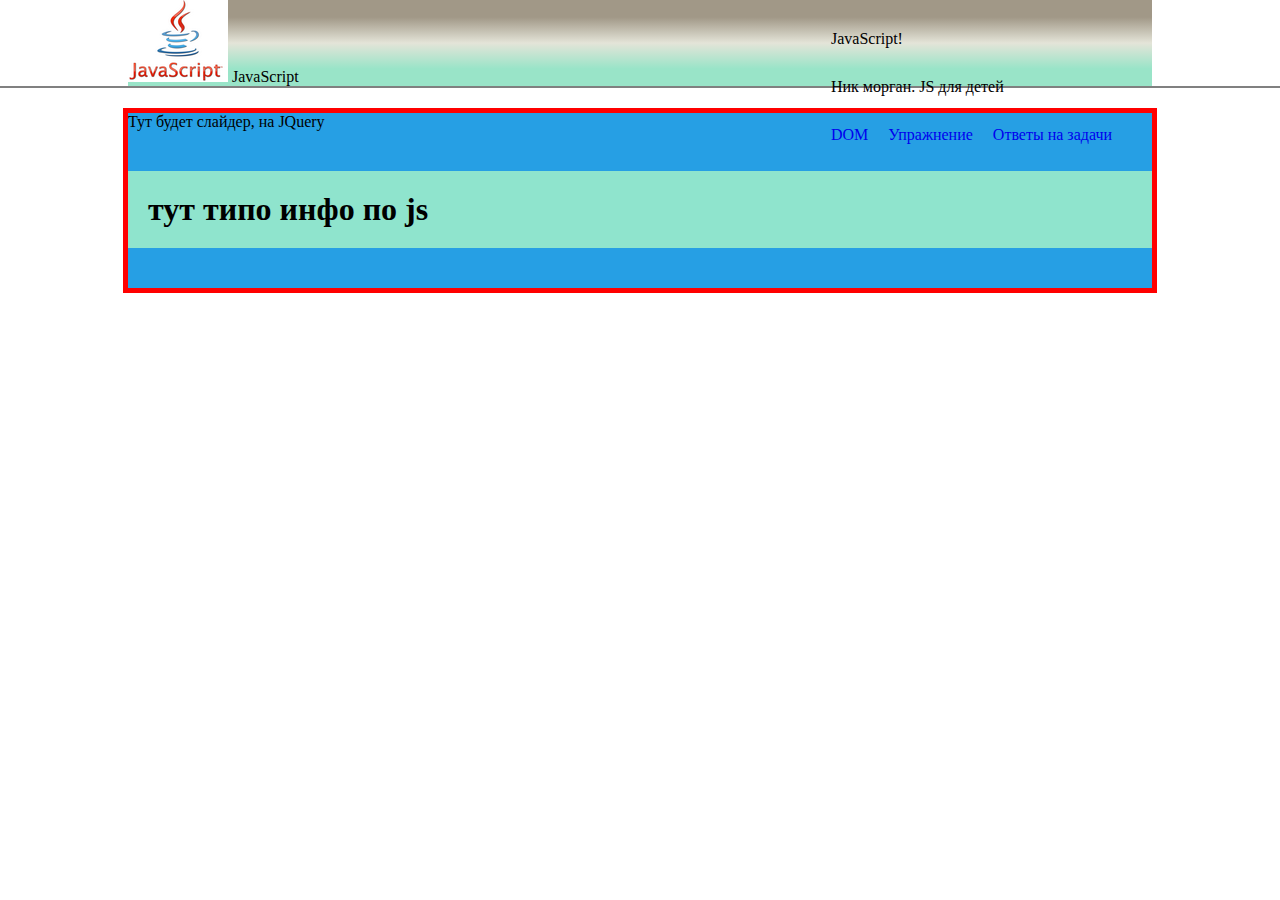
<file: index.html>
﻿<!doctype html>
<html lang="en">
<head>
    <meta charset="UTF-8">


    <title>Начало JS, понеслась</title>
    <link rel="stylesheet" href="style.css">
</head>
<body>
<div class="main">
    <header>
    <div class="header">
        <img src="img/Javascritp.png" alt="JavaScript">
        <span> JavaScript</span>
        <nav class="topNav">
            <ul>
                <li>JavaScript!</li>
                <ul>
                    <li>Ник морган. JS для детей
                        <ul>
                            <li><a href="DomJquery.html"> DOM</a></li>
                            <li><a href="exersaiz.html">Упражнение</a></li>
                            <li><a href="reshenieexer.html">Ответы на задачи</a></li>
                         </ul>
                    </li>
                </ul>
            </ul>
        </nav>
    </div>
    </header>
    <main>
    <div class="content">
        <div class="slaider">
            Тут будет слайдер, на JQuery
        </div>

        <section>
            <h1>тут типо инфо по js</h1>

        </section>
    </div>

    </main>
</div>




</body>
</html>
</file>
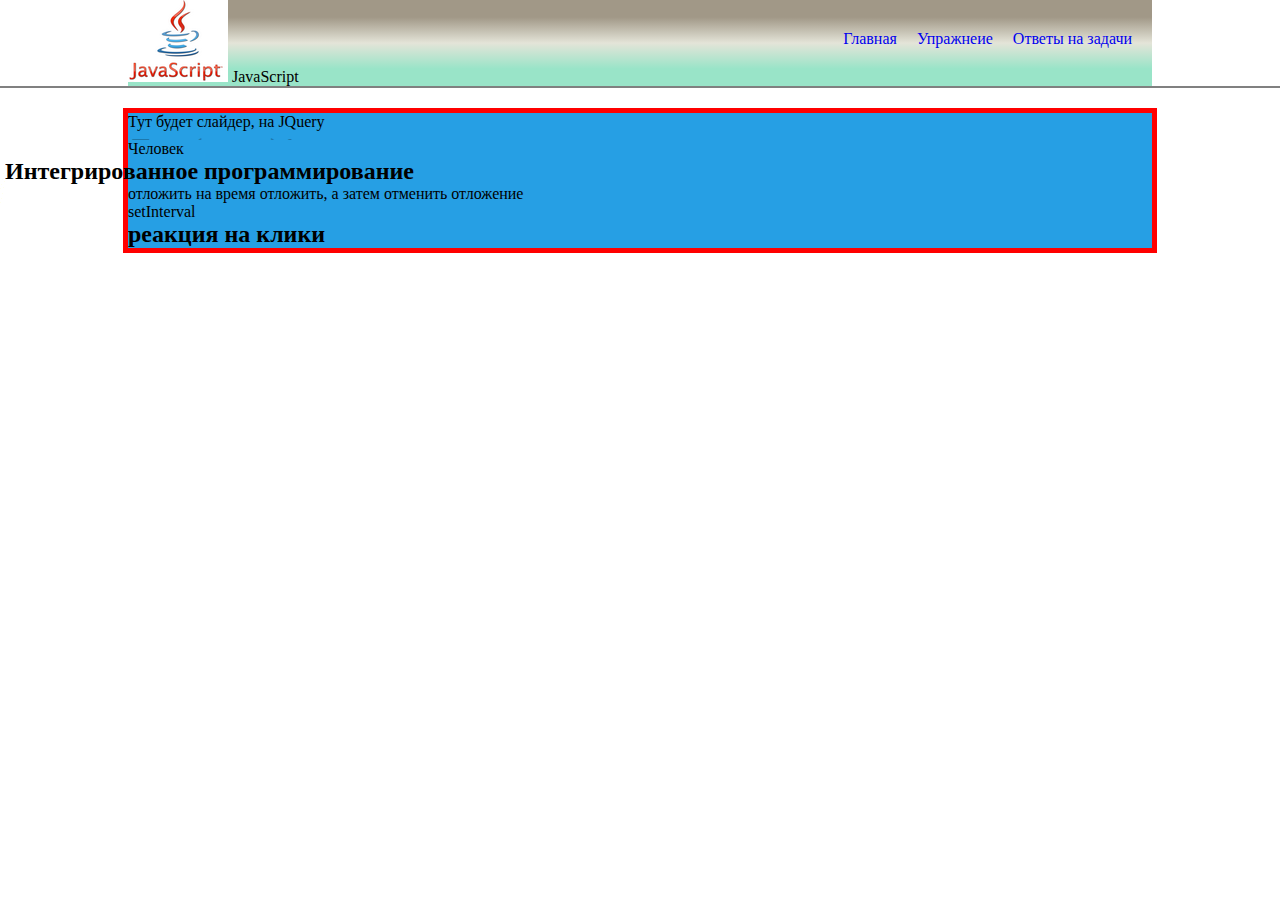
<file: DomJquery.html>
<!doctype html>
<html lang="en">
<head>
    <meta charset="UTF-8">


    <title>Начало JS, понеслась</title>
    <link rel="stylesheet" href="style.css">

</head>
<body>
<div class="main">
    <header>
        <div class="header">
            <img src="img/Javascritp.png" alt="JavaScript">
            <span > JavaScript</span>
            <nav>
                <ul>
                    <li><a href="index.html">Главная</a></li>
                    <li><a href="exersaiz.html">Упражнеие</a></li>
                    <li><a href="reshenieexer.html">Ответы на задачи</a></li>
                </ul>
            </nav>
        </div>
    </header>
    <main>
        <div class="content">
            <div class="slaider">
                Тут будет слайдер, на JQuery
            </div>

            <h1>Дра (tease)1</h1>
            <span id="namePerson">Человек</span>
            <script src="https://code.jquery.com/jquery-3.2.0.min.js"></script>
            <script>
                //var newnamePersonElement = prompt('Введите ваше имя');
                //$('#namePerson').text(newnamePersonElement);
                //$('body').append('<p>Это новый параграф</p>');
               // for (var i = 0; i < 3; i++){
               //     var hobby = prompt('Напиши хобби');
               //     $('body').append('<p>' + hobby + '</p>');

               // }
                /*for (var i =0; i < 5; i++){
                    $('h1').fadeOut(1000);
                    $('h1').fadeIn(1000);

                }*/
                $('h1').hide(1000);
                $('h1').show(1000);

            </script>

            <h2 id="heading">Интегрированное программирование</h2>
           <span>отложить на время</span>
            <script>/*
                var timeUp = function () {
                    alert('время вышло');
                }
                setTimeout(timeUp, 5000);*/
            </script>
            <span>отложить, а затем отменить отложение</span>
            <script>/*
                function doHomeWork() {
                    alert('HF,JNFNM!');
                };
                var tineOutId = setTimeout(doHomeWork, 1000);
                clearTimeout(tineOutId);*/
            </script>
            <br>
            <span>setInterval</span>
            <script>
                var leftOffSet = 0;
                function moveHeading() {
                    $('#heading').offset({left:leftOffSet});
                    leftOffSet++;
                    if (leftOffSet > 200){
                        leftOffSet = 0;
                    }
                };
                setInterval(moveHeading,100)
            </script>
               <h2>реакция на клики</h2>
            <script>

            </script>
            </div>
    </main>
</div>




</body>
</html>
</file>
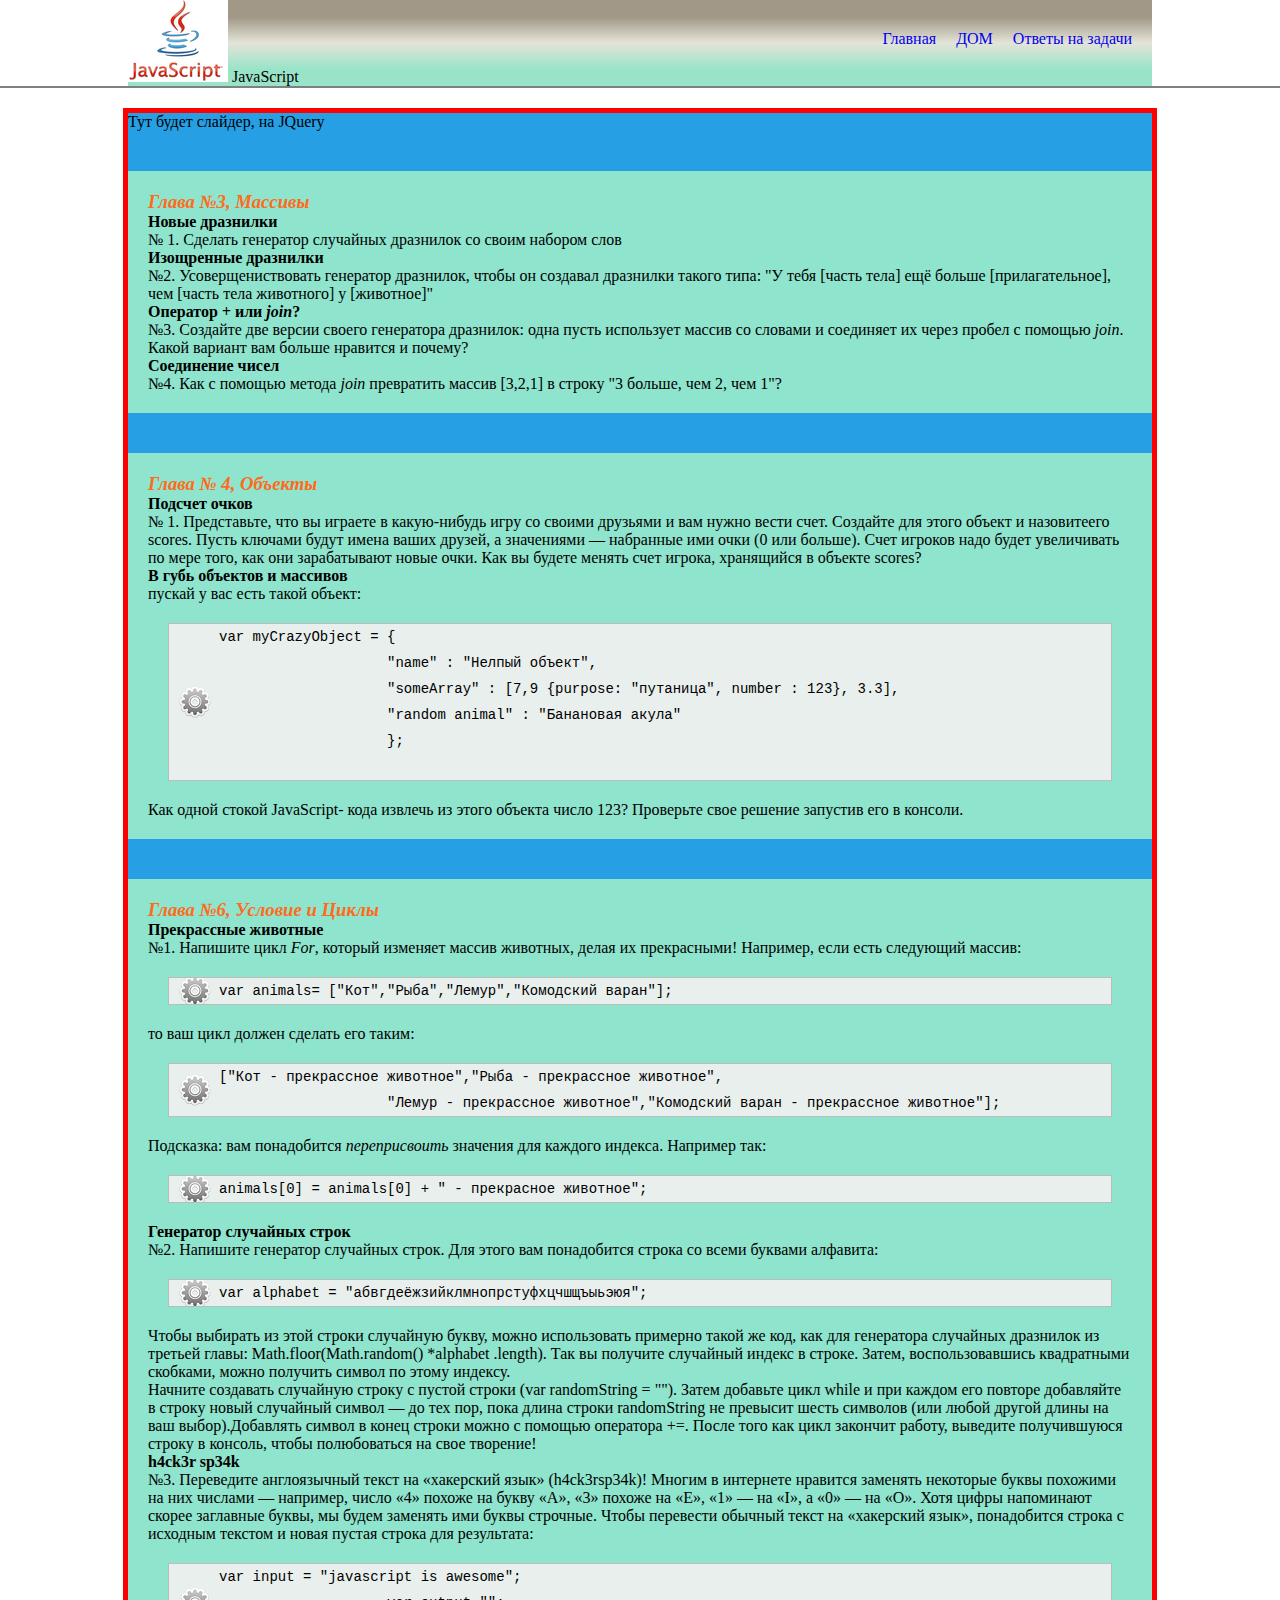
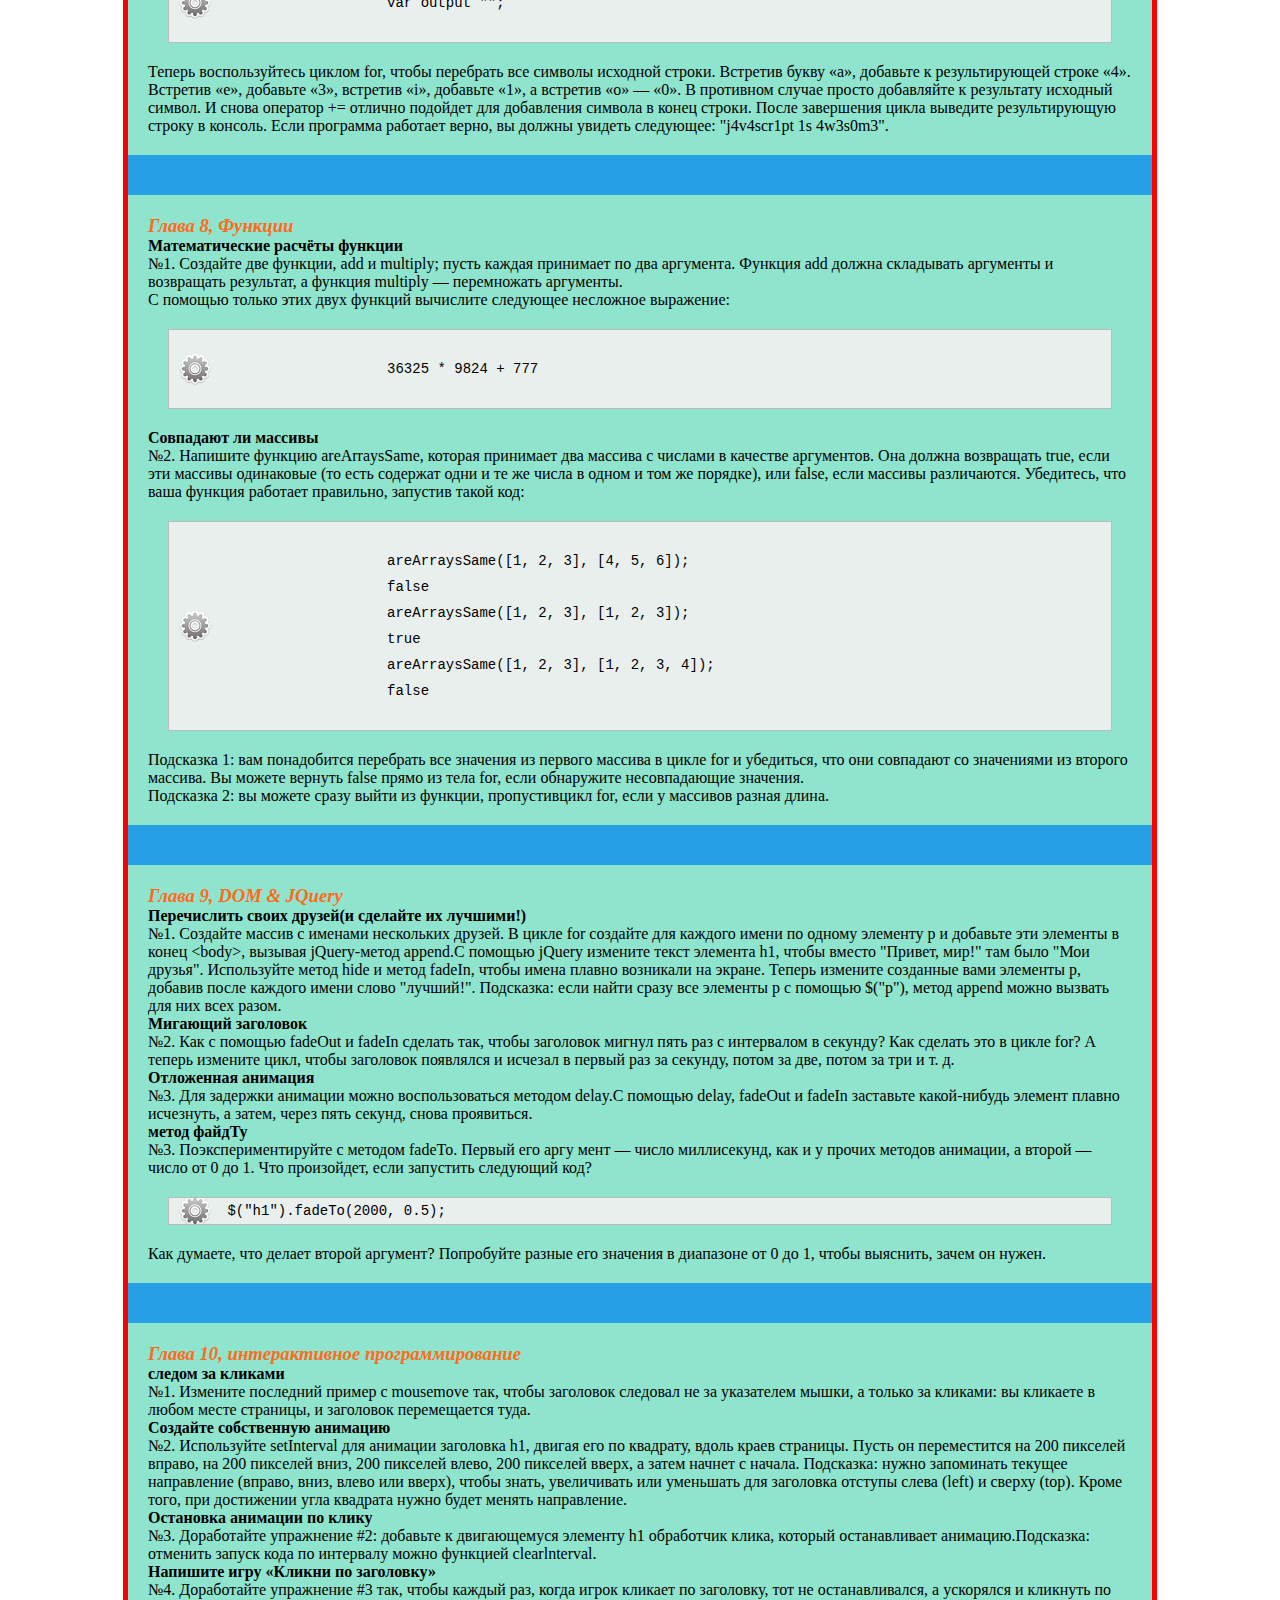
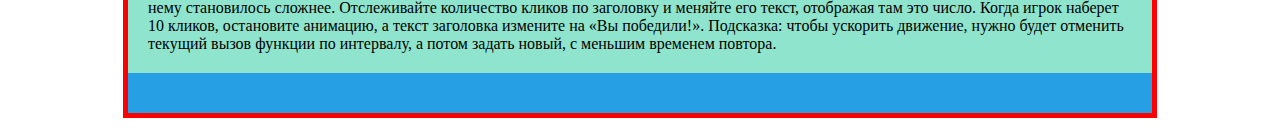
<file: exersaiz.html>
<!doctype html>
<html lang="en">
<head>
    <meta charset="UTF-8">


    <title>Упражнения</title>
    <link rel="stylesheet" href="style.css">

</head>
<body>
<div class="main">
    <header>
        <div class="header">
            <img src="img/Javascritp.png" alt="JavaScript">
            <span> JavaScript</span>
            <nav>
                <ul>
                    <li><a href="index.html">Главная</a></li>
                    <li><a href="DomJquery.html">ДОМ</a></li>
                    <li><a href="reshenieexer.html">Ответы на задачи</a></li>
                </ul>
            </nav>
        </div>
    </header>
    <main>
        <div class="content">
            <div class="slaider">
                Тут будет слайдер, на JQuery
            </div>

            <section>
                <h3>Глава №3, Массивы</h3>
                <h4>Новые дразнилки</h4>
                <p>№ 1. Сделать генератор случайных дразнилок со своим набором слов</p>
                <h4>Изощренные дразнилки</h4>
                <p>№2. Усоверщениствовать генератор дразнилок, чтобы он создавал дразнилки такого типа:
                    "У тебя [часть тела] ещё больше [прилагательное], чем [часть тела животного] у [животное]"</p>
                <h4>Оператор <i>+</i> или <i>join</i>?</h4>
                <p>№3. Создайте две версии своего генератора дразнилок: одна пусть использует массив со словами и соединяет
                    их через пробел с помощью <i>join</i>. Какой вариант вам больше нравится и почему?</p>
                <h4>Соединение чисел</h4>
                <p>№4. Как с помощью метода <i>join</i> превратить массив [3,2,1] в строку "3 больше, чем 2, чем 1"?</p>
            </section>
            <section>
                <h3>Глава № 4, Объекты</h3>
                <h4>Подсчет очков</h4>
                <p>№ 1. Представьте, что вы играете в какую-нибудь игру со своими друзьями и вам нужно вести счет.
                    Создайте для этого объект и назовитеего scores. Пусть ключами будут имена ваших друзей, а значениями
                    — набранные ими очки (0 или больше). Счет игроков надо будет увеличивать по мере того, как они
                    зарабатывают новые очки. Как вы будете менять счет игрока, хранящийся в объекте scores?
                </p>
                <h4>В губь объектов и массивов</h4>
                <p>пускай у вас есть такой объект:</p>
                <div class="code">var myCrazyObject = {
                    "name" : "Нелпый объект",
                    "someArray" : [7,9 {purpose: "путаница", number : 123}, 3.3],
                    "random animal" : "Банановая акула"
                    };
                </div>
                <p>Как одной стокой JavaScript- кода извлечь из этого объекта число 123? Проверьте свое решение запустив его в консоли.</p>
            </section>
            <section>
                <h3>Глава №6, Условие и Циклы</h3>
                <h4>Прекрассные животные</h4>
                <p>№1. Напишите цикл <i>For</i>, который изменяет массив животных, делая их прекрасными!
                    Например, если есть следующий массив:</p>
                <div class="code">var animals= ["Кот","Рыба","Лемур","Комодский варан"];</div>
                <p>то ваш цикл должен сделать его таким:</p>
                <div class="code">["Кот - прекрассное животное","Рыба - прекрассное животное",
                    "Лемур - прекрассное животное","Комодский варан - прекрассное животное"];</div>
                <p>Подсказка: вам понадобится <i>переприсвоить</i> значения для каждого индекса. Например так:</p>
                <div class="code">animals[0] = animals[0] + " - прекрасное животное";</div>
                <h4>Генератор случайных строк</h4>
                <p>№2. Напишите генератор случайных строк. Для этого вам понадобится строка со всеми буквами алфавита:</p>
                <div class="code">var alphabet = "абвгдеёжзийклмнопрстуфхцчшщъыьэюя";</div>
                <p>Чтобы выбирать из этой строки случайную букву, можно использовать примерно такой же код, как для
                    генератора случайных дразнилок из третьей главы: Math.floor(Math.random() *alphabet .length). Так
                    вы получите случайный индекс в строке. Затем, воспользовавшись квадратными скобками, можно получить
                    символ по этому индексу.</p>
                <p>Начните создавать случайную строку с пустой строки (var randomString = ""). Затем добавьте цикл while
                    и при каждом его повторе добавляйте в строку новый случайный символ — до тех пор, пока длина строки
                    randomString не превысит шесть символов (или любой другой длины на ваш выбор).Добавлять символ в
                    конец строки можно с помощью оператора +=.  После того как цикл закончит работу, выведите
                    получившуюся строку в консоль, чтобы полюбоваться на свое творение!</p>
                <h4>h4ck3r sp34k</h4>
                <p>№3. Переведите англоязычный текст на «хакерский язык» (h4ck3rsp34k)! Многим в интернете нравится
                    заменять некоторые буквы похожими на них числами — например, число «4» похоже на букву «А», «3»
                    похоже на «Е», «1» — на «I», а «0» — на «О». Хотя цифры напоминают скорее заглавные буквы, мы
                    будем заменять ими буквы строчные. Чтобы перевести обычный текст на «хакерский язык», понадобится
                    строка с исходным текстом и новая пустая строка для результата: </p>
                <div class="code">var input = "javascript is awesome";
                    var output "";
                </div>
                <p>Теперь воспользуйтесь циклом for, чтобы перебрать все символы исходной строки. Встретив букву «а»,
                    добавьте к результирующей строке «4». Встретив «е», добавьте «3», встретив «i», добавьте «1», а
                    встретив «о» — «0». В противном случае просто добавляйте к результату исходный символ. И снова
                    оператор += отлично подойдет для добавления символа в конец строки. После завершения цикла выведите
                    результирующую строку в консоль. Если программа работает верно, вы должны увидеть следующее:
                    "j4v4scr1pt 1s 4w3s0m3".</p>
            </section>
            <section>
                <h3>Глава 8, Функции</h3>
                <h4>Математические расчёты функции</h4>
                <p>№1. Создайте две функции, add и multiply; пусть каждая принимает по два аргумента. Функция add должна
                    складывать аргументы и возвращать результат, а функция multiply — перемножать аргументы.</p>
                <p>С помощью только этих двух функций вычислите следующее несложное выражение:</p>
                <div class="code">
                    36325 * 9824 + 777
                </div>
                <h4>Совпадают ли массивы</h4>
                <p>№2. Напишите функцию areArraysSame, которая принимает два массива с числами в качестве аргументов.
                    Она должна возвращать true, если эти массивы одинаковые (то есть содержат одни и те же числа в одном
                    и том же порядке), или false, если массивы различаются. Убедитесь, что ваша функция работает
                    правильно, запустив такой код: </p>
                <div class="code">
                    areArraysSame([1, 2, 3], [4, 5, 6]);
                    false
                    areArraysSame([1, 2, 3], [1, 2, 3]);
                    true
                    areArraysSame([1, 2, 3], [1, 2, 3, 4]);
                    false
                </div>
                <p>Подсказка 1: вам понадобится перебрать все значения из первого массива в цикле for и убедиться, что
                    они совпадают со значениями из второго массива. Вы можете вернуть false прямо из тела for, если
                    обнаружите несовпадающие значения.</p>
                <p>Подсказка 2: вы можете сразу выйти из функции, пропустивцикл for,
                    если у массивов разная длина.</p>
            </section>
            <section>
                <h3>Глава 9, DOM & JQuery</h3>
                <h4>Перечислить своих друзей(и сделайте их лучшими!)</h4>
                <p>№1. Создайте массив с именами нескольких друзей. В цикле for создайте для каждого имени по одному
                    элементу p и добавьте эти элементы в конец &lt;body&gt;, вызывая jQuery-метод append.С помощью jQuery
                    измените текст элемента h1, чтобы вместо "Привет, мир!" там было "Мои друзья". Используйте метод
                    hide и метод fadeIn, чтобы имена плавно возникали на экране. Теперь измените созданные вами элементы p,
                    добавив после каждого имени слово "лучший!". Подсказка: если найти сразу все элементы p с помощью $("p"),
                    метод append можно вызвать для них всех разом.
                </p>
                <h4>Мигающий заголовок</h4>
                <p>№2. Как с помощью fadeOut и fadeIn сделать так, чтобы заголовок мигнул пять раз с интервалом в 
                    секунду? Как сделать это в цикле for? А теперь измените цикл, чтобы заголовок появлялся и исчезал в 
                    первый раз за секунду, потом за две, потом за три и т. д.
                </p>
                <h4>Отложенная анимация</h4>
                <p>№3. Для задержки анимации можно воспользоваться методом delay.С помощью delay, fadeOut и fadeIn 
                    заставьте какой-нибудь элемент плавно исчезнуть, а затем, через пять секунд, снова проявиться.
                </p>
                <h4>метод файдТу</h4>
                <p>№3. Поэкспериментируйте с методом fadeTo. Первый его аргу мент — число миллисекунд, как и у прочих
                    методов анимации, а второй — число от 0 до 1. Что произойдет, если запустить следующий код?
                    <div class= 'code'> $("h1").fadeTo(2000, 0.5);</div>
                    Как думаете, что делает второй аргумент? Попробуйте разные его значения в диапазоне от 0 до 1,
                    чтобы выяснить, зачем он нужен.
                </p>
            </section>
            <section>
               <h3 >Глава 10, интерактивное программирование</h3>
                <h4>следом за кликами</h4>
                <p>№1. Измените последний пример с mousemove так, чтобы заголовок следовал не за указателем мышки, а 
                    только за кликами: вы кликаете в любом месте страницы, и заголовок перемещается туда.
                </p>
                <h4>Создайте собственную анимацию</h4>
                <p>№2. Используйте setInterval для анимации заголовка h1, двигая его по квадрату, вдоль краев страницы.
                    Пусть он переместится на 200 пикселей вправо, на 200 пикселей вниз, 200 пикселей влево, 200 пикселей
                    вверх, а затем начнет с начала. Подсказка: нужно запоминать текущее направление (вправо, вниз, влево
                    или вверх), чтобы знать, увеличивать или уменьшать для заголовка отступы слева (left) и сверху
                    (top). Кроме того, при достижении угла квадрата нужно будет менять направление.
                </p>
                <h4>Остановка анимации по клику</h4>
                <p>№3. Доработайте упражнение #2: добавьте к двигающемуся элементу h1 обработчик клика, который
                    останавливает анимацию.Подсказка: отменить запуск кода по интервалу можно функцией clearlnterval.
                </p>
                <h4>Напишите игру «Кликни по заголовку»</h4>
                <p>№4. Доработайте упражнение #3 так, чтобы каждый раз, когда игрок кликает по заголовку, тот не
                    останавливался, а ускорялся и кликнуть по нему становилось сложнее. Отслеживайте количество кликов
                    по заголовку и меняйте его текст, отображая там это число. Когда игрок наберет 10 кликов, остановите
                    анимацию, а текст заголовка измените на «Вы победили!». Подсказка: чтобы ускорить движение, нужно
                    будет отменить текущий вызов функции по интервалу, а потом задать новый, с меньшим временем повтора.
                </p>
            </section>
            <sectipn>
                <h3></h3>
                <h4></h4>
                <p></p>
                <h4></h4>
                <p></p>
                <h4></h4>
                <p></p>
                <h4></h4>
                <p></p>
            </sectipn>

        </div>
    </main>
</div>




</body>
</html>
</file>
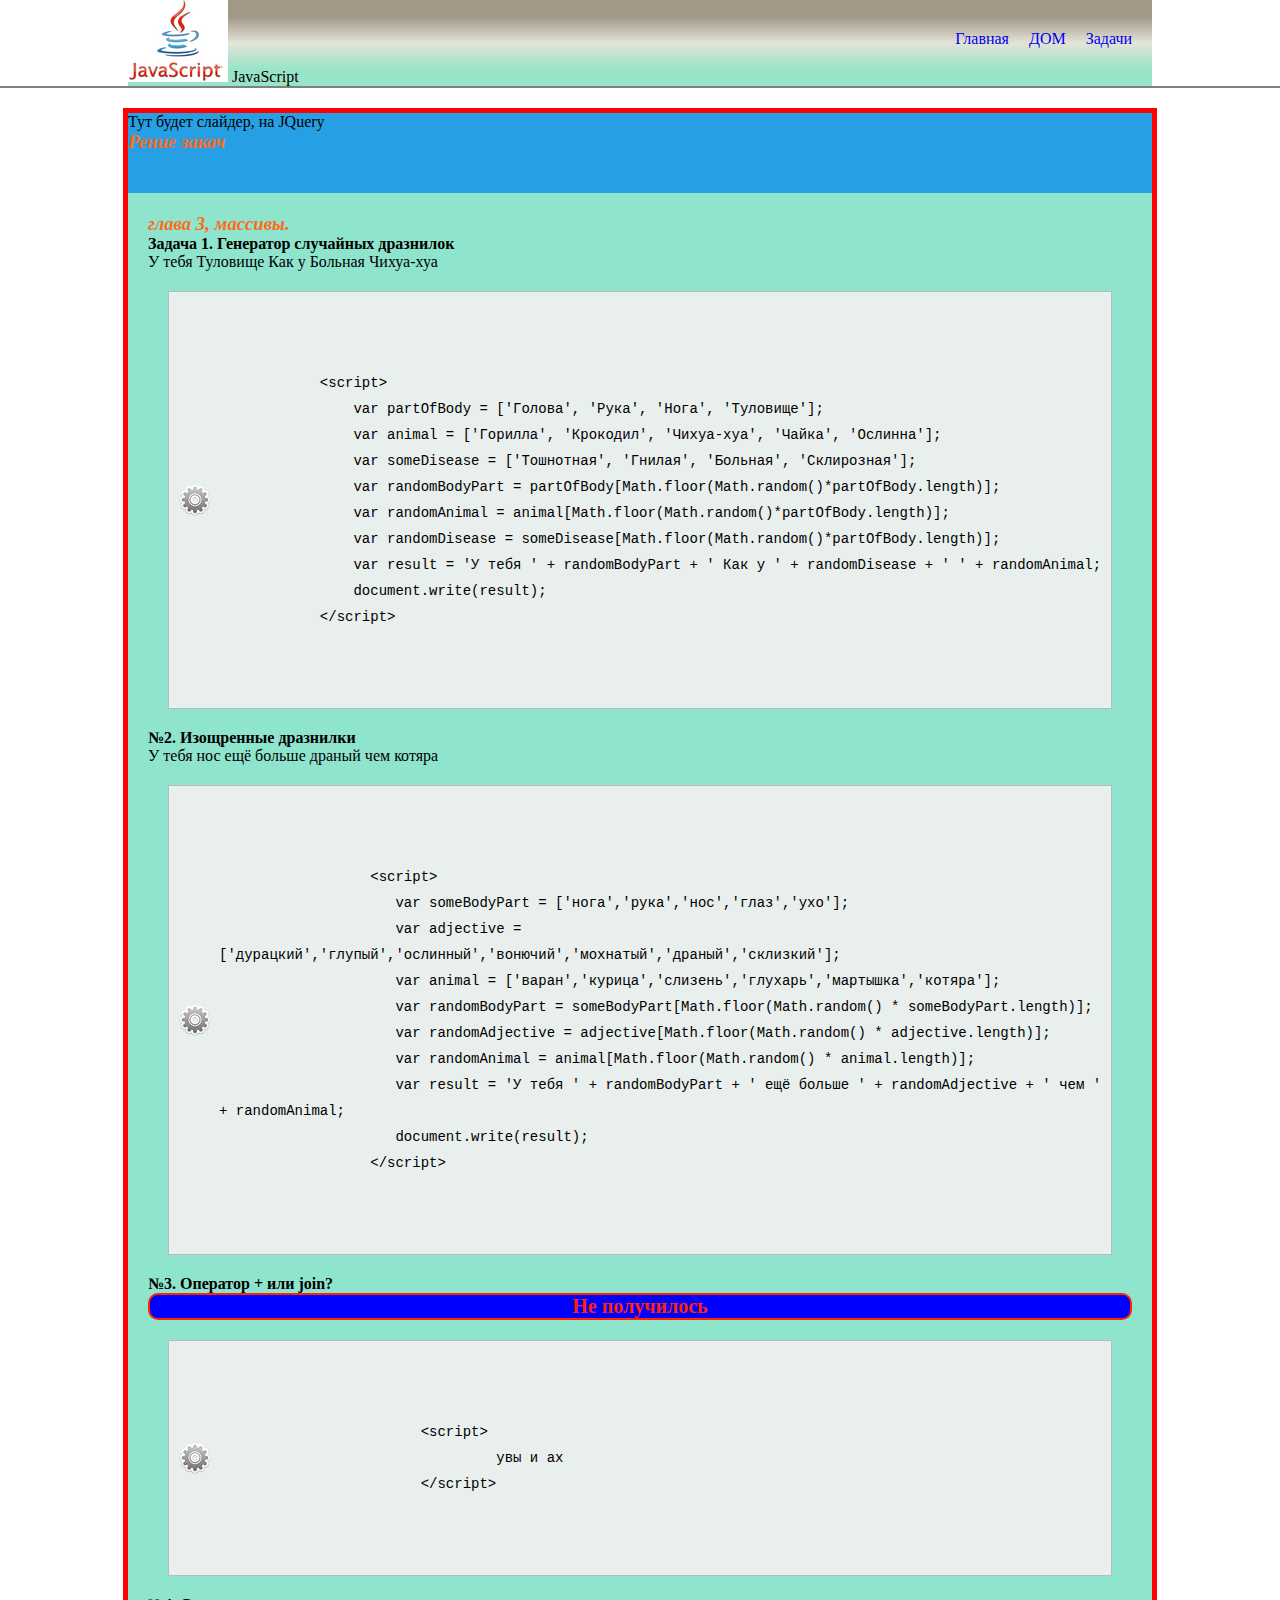
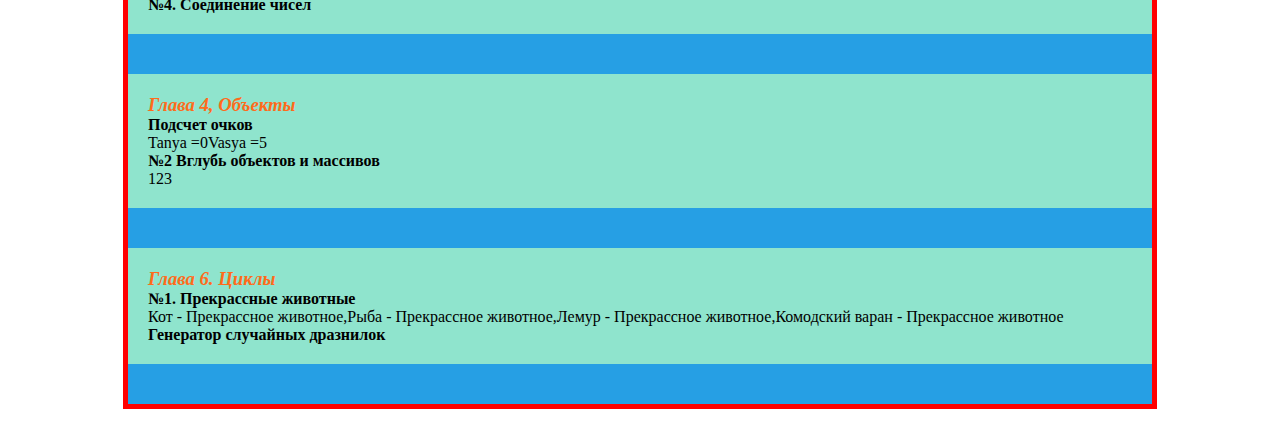
<file: reshenieexer.html>
<!doctype html>
<html lang="en">
<head>
    <meta charset="UTF-8">


    <title>Упражнения</title>
    <link rel="stylesheet" href="style.css">

</head>
<body>
<div class="main">
    <header>
        <div class="header">
            <img src="img/Javascritp.png" alt="JavaScript">
            <span> JavaScript</span>
            <nav>
                <ul>
                    <li><a href="index.html">Главная</a></li>
                    <li><a href="DomJquery.html">ДОМ</a></li>
                    <li><a href="exersaiz.html">Задачи</a></li>
                </ul>
            </nav>
        </div>
    </header>
    <main>
        <div class="content">
            <div class="slaider">
                Тут будет слайдер, на JQuery
            </div>
            <h3>Рение закач</h3>
            <section>
                <h3>глава 3, массивы.</h3>
                <h4>Задача 1. Генератор случайных дразнилок</h4>
                <p></p>
                <script>
                    var partOfBody = ['Голова', 'Рука', 'Нога', 'Туловище'];
                    var animal = ['Горилла', 'Крокодил', 'Чихуа-хуа', 'Чайка', 'Ослинна'];
                    var someDisease = ['Тошнотная', 'Гнилая', 'Больная', 'Склирозная'];
                    var randomBodyPart = partOfBody[Math.floor(Math.random()*partOfBody.length)];
                    var randomAnimal = animal[Math.floor(Math.random()*partOfBody.length)];
                    var randomDisease = someDisease[Math.floor(Math.random()*partOfBody.length)];
                    var result = 'У тебя ' + randomBodyPart + ' Как у ' + randomDisease + ' ' + randomAnimal;
                    document.write(result);
                </script>
                <div class="code">
            <p>
            &lt;script&gt;
                var partOfBody = ['Голова', 'Рука', 'Нога', 'Туловище'];
                var animal = ['Горилла', 'Крокодил', 'Чихуа-хуа', 'Чайка', 'Ослинна'];
                var someDisease = ['Тошнотная', 'Гнилая', 'Больная', 'Склирозная'];
                var randomBodyPart = partOfBody[Math.floor(Math.random()*partOfBody.length)];
                var randomAnimal = animal[Math.floor(Math.random()*partOfBody.length)];
                var randomDisease = someDisease[Math.floor(Math.random()*partOfBody.length)];
                var result = 'У тебя ' + randomBodyPart + ' Как у ' + randomDisease + ' ' + randomAnimal;
                document.write(result);
            &lt;/script&gt;
                    </p>
                </div>
                <h4>№2. Изощренные дразнилки</h4>
                <script>
                    var someBodyPart = ['нога','рука','нос','глаз','ухо'];
                    var adjective = ['дурацкий','глупый','ослинный','вонючий','мохнатый','драный','склизкий'];
                    var animal = ['варан','курица','слизень','глухарь','мартышка','котяра'];
                    var randomBodyPart = someBodyPart[Math.floor(Math.random() * someBodyPart.length)];
                    var randomAdjective = adjective[Math.floor(Math.random() * adjective.length)];
                    var randomAnimal = animal[Math.floor(Math.random() * animal.length)];
                    var result = 'У тебя ' + randomBodyPart + ' ещё больше ' + randomAdjective + ' чем ' + randomAnimal;
                    document.write(result);
                </script>
             <div class="code">
                <p>
                  &lt;script&gt;
                     var someBodyPart = ['нога','рука','нос','глаз','ухо'];
                     var adjective = ['дурацкий','глупый','ослинный','вонючий','мохнатый','драный','склизкий'];
                     var animal = ['варан','курица','слизень','глухарь','мартышка','котяра'];
                     var randomBodyPart = someBodyPart[Math.floor(Math.random() * someBodyPart.length)];
                     var randomAdjective = adjective[Math.floor(Math.random() * adjective.length)];
                     var randomAnimal = animal[Math.floor(Math.random() * animal.length)];
                     var result = 'У тебя ' + randomBodyPart + ' ещё больше ' + randomAdjective + ' чем ' + randomAnimal;
                     document.write(result);
                  &lt;/script&gt;
                </p>
             </div>
                <h4>№3. Оператор + или join?</h4>
                <script>
                    /*var someBodyPart2 = ['нога','рука','нос','глаз','ухо'];
                    var adjective2 = ['дурацкий','глупый','ослинный','вонючий','мохнатый','драный','склизкий'];
                    var animal2 = ['варан','курица','слизень','глухарь','мартышка','котяра'];
                    var randomBodyPart2 = someBodyPart2[Math.floor(Math.random() * someBodyPart2.length)];
                    var randomAdjective2 = adjective2[Math.floor(Math.random() * adjective2.length)];
                    var randomAnimal2 = animal2[Math.floor(Math.random() * animal2.length)];
                    var result2 =  randomBodyPart2.concat(randomAdjective2,randomAnimal2) ;

                    document.write(result2.join(' '));*/
                </script>
                <div class="proval">
                    <p>Не получилось</p>
                </div>
                <div class="code">
                    <p>
                        &lt;script&gt;
                                 увы и ах
                        &lt;/script&gt;
                    </p>
                </div>
                <h4>№4. Соединение чисел</h4>
                <script></script>
            </section>
            <section>
                <h3>Глава 4, Объекты</h3>
                <h4>Подсчет очков</h4>
                <script>
                    var sourse = {
                        'Vasya' : 0,
                        'Tanya' : 0
                    };
                    sourse.Vasya += 5;
                  document.write('Tanya =',sourse.Tanya);
                    document.write('Vasya =',sourse.Vasya);
                </script>
                <h4>№2 Вглубь объектов и массивов</h4>
                <script>
                    var myCrazyObject = {
                        "name": "Нелепый объект",
                        "some array": [7, 9, {purpose: "путаница", number: 123}, 3.3],
                        "random animal": "Банановая акула"
                    }
                    document.write(myCrazyObject['some array'][2]['number']);

                </script>

            </section>
            <section>
                <h3>Глава 6. Циклы</h3>
                <h4>№1. Прекрассные животные</h4>
                <script>
                    var string = ' - Прекрассное животное';
                    var animals = ['Кот','Рыба','Лемур','Комодский варан'];
                    for (i = 0; i < animals.length; i++){
                        animals[i]= animals[i] + string;//animals[i]+=string
                    }
                    document.write(animals);
                </script>
                <h4>Генератор случайных дразнилок</h4>
                <script type="application/javascript">

                    var alphabet ='абвгдеёжзийклмнопрстуфхцчшщъыьэюя';
                    var randomSting ='';
                    while ( p<6){
                     var  randomAlphabet =alphabet[Math.floor(Math.random() * alphabet.length)];
                        randomSting +=alphabet[randomAlphabet];
                        p++;
                    }
                    console.log(randomSting);

                </script>
            </section>



        </div>
    </main>
</div>




</body>
</html>
</file>
<file: style.css>
*{
    margin: 0;
    padding: 0;
}

.main{
    max-width: 100%;
    margin: 0 auto;
}
header{

    border-bottom: gray 2px solid;
}
h3{
    color: #ff6b1b;
    font-style: italic;
}
.header{
    max-width: 1024px;
    margin: 0 auto;
    background: linear-gradient(to top, #99e4c8 20%, #E4E4D8 50%, #A19887 80%);
}
.content{
    max-width: 1024px;
    margin: 20px auto;
    border: solid 5px red;
}

ul li a{
    text-decoration: none;
}
ul{
    list-style: none;

}
li{
    float: left;
    margin: 30px 20px 0 0;
}
nav{
    float: right;
}
section{
    padding: 20px;
    margin: 40px 0;
    background: #8fe4cd;
}
.code{
    background: #efefefef url(img/process.png) no-repeat 10px center;
    border: #bbb solid 1px;
    padding: 0 0 0 50px;
    margin: 20px;
    white-space: pre-wrap;
    font-family:monospace;
    font-size:14px;
    line-height: 26px;
}
.content{
    background: #269fe4;
}
.proval{
    background: blue;
    border-radius: 10px ;
    border: 2px solid #ff2301;
}
.proval>p{
    font-weight:bold;
    font-size:20px ;
    color: #ff2301;
    display: block;
    text-align: center;
}
</file>
